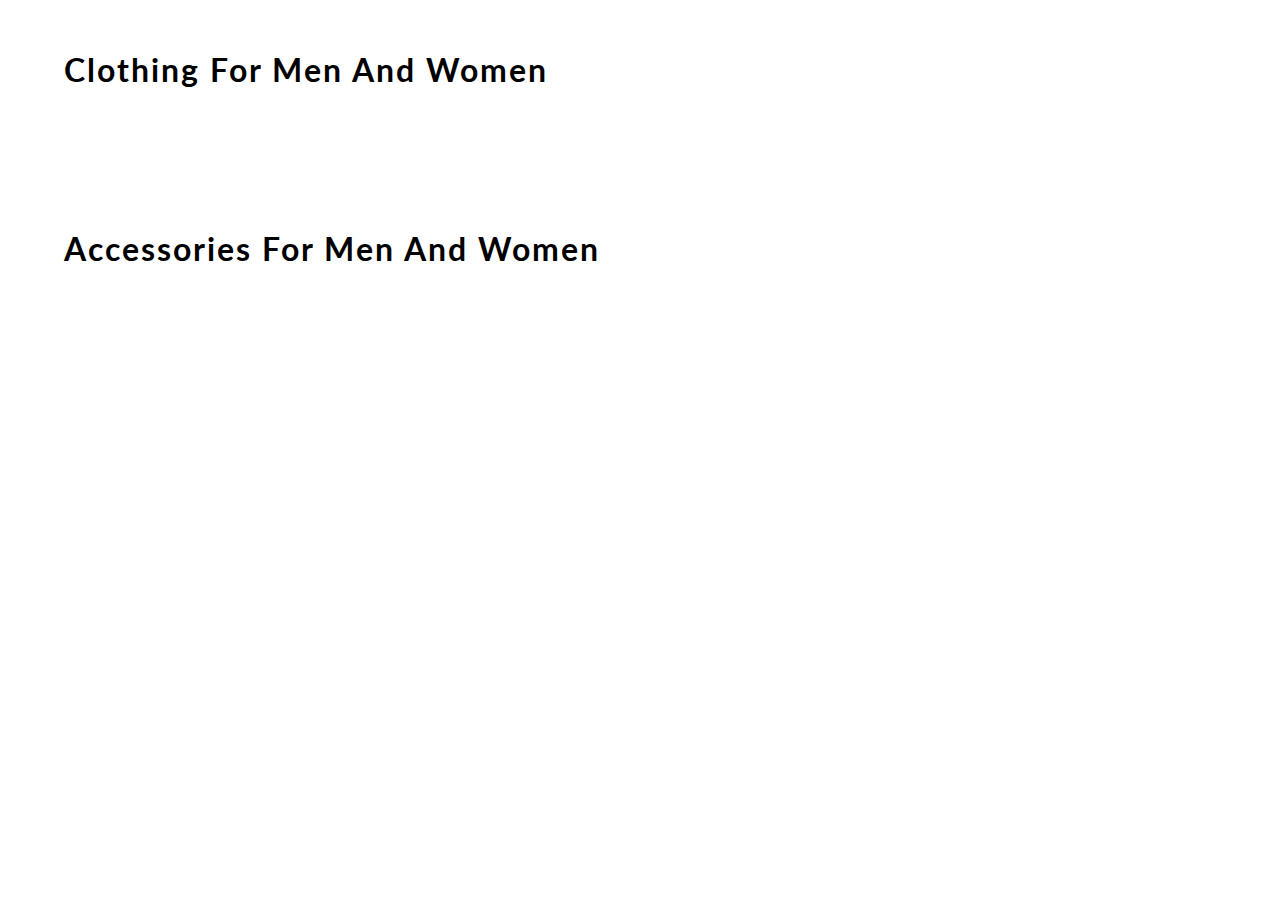
<file: content.html>
<!DOCTYPE html>
<html lang="en">
<head>
    <meta charset="UTF-8">
    <meta name="viewport" content="width=device-width, initial-scale=1.0">
    <meta http-equiv="X-UA-Compatible" content="ie=edge">
    <title> CONTENT | E-COMMERCE WEBSITE BY SARVAN </title>
    <link href="https://fonts.googleapis.com/css?family=Lato&display=swap" rel="stylesheet">
    <!-- favicon -->
    <link rel="icon" href="./img/icon1.png" type="image/gif" sizes="16x16">

    <link rel="stylesheet" href="css/content.css">

</head>
<body>
    <div id="mainContainer">

        <h1> clothing for men and women </h1>
        <div id="containerClothing">
            <!-- JS rendered code -->
        </div>

        <h1> accessories for men and women </h1>
        <div id="containerAccessories">
            <!-- JS rendered code -->
        </div>
    </div>
</body>
<script src="content.js"></script>
</html>
</file>
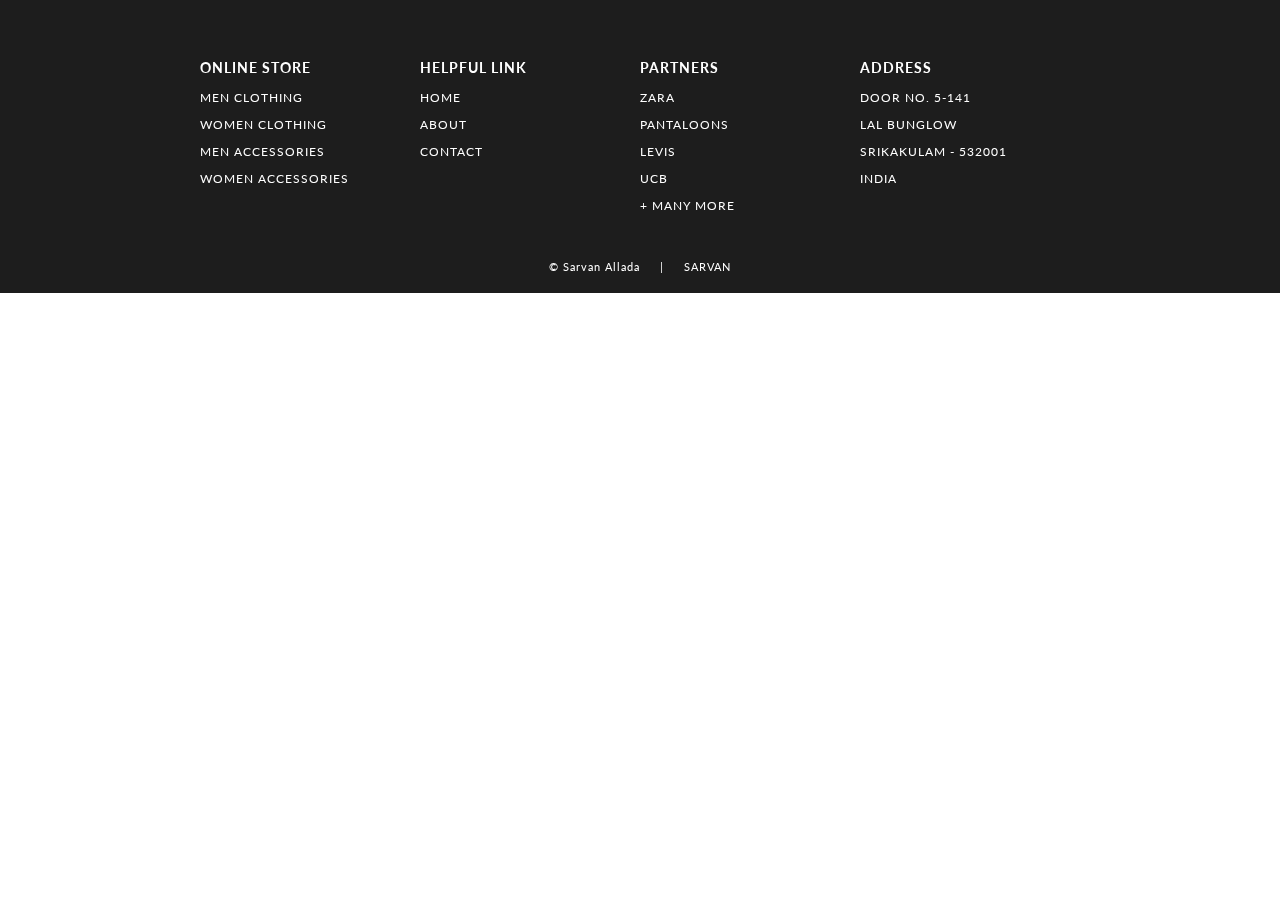
<file: footer.html>
<!DOCTYPE html>
<html lang="en">
<head>
    <meta charset="UTF-8">
    <meta name="viewport" content="width=device-width, initial-scale=1.0">
    <meta http-equiv="X-UA-Compatible" content="ie=edge">
    <title> FOOTER | E-COMMERCE WEBSITE BY SARVAN </title>
    <!-- EXTERNAL LINKS -->
    <link href="https://fonts.googleapis.com/css?family=Source+Sans+Pro:300,400" rel="stylesheet">
    <link href="https://fonts.googleapis.com/css?family=Lato&display=swap" rel="stylesheet">
    <link rel="stylesheet" href="css/footer.css">
</head>

<body>
    <footer>
        <section>    
            <div id="containerFooter">
                
                <div id="webFooter">
                    <h3> online store </h3>
                    <p> men clothing </p>
                    <p> women clothing </p>
                    <p> men accessories </p>
                    <p> women accessories </p>
                </div>
                <div id="webFooter">
                    <h3> helpful link </h3>
                    <p><a href="index.html"> home</a><p>
                    <p><a href="about.html" target="">about </a></p>
                    <p> <a href="contact.html">contact </a></p>
                </div>
                <div id="webFooter">
                    <h3> partners </h3>
                    <p> <a href="https://www.zara.com/">zara</a> </p>
                    <p> <a href="https://www.pantaloons.com/">pantaloons</a> </p>
                    <p> <a href="https://www.levi.com/global">levis </p>
                    <p><a href="https://world.benetton.com/"> ucb </a></p>
                    <p> + many more </p>
                </div>
                <div id="webFooter">
                    <h3> address </h3>
                    <p> Door no. 5-141 </p>
                    <p> Lal Bunglow </p>
                    <p> Srikakulam - 532001 </p>
                    <p> India </p>
                </div>
            </div>
            <div id="credit"><a href="https://www.linkedin.com/in/sarvan-allada-618271227"> © Sarvan Allada </a> &nbsp&nbsp&nbsp | &nbsp&nbsp&nbsp <a href="https://www.google.com/" target="_blank"> SARVAN </a></div>
        </section>

    </footer>

</body>
</html>
</file>
<file: css/content.css>
body
{
    margin: 0;
    font-family: 'Lato', sans-serif;
}
h1
{
    width: 90%;
    margin: auto;
    padding: 50px 0;
    letter-spacing: 2px;
    font-weight: 700;
    text-transform: capitalize;
}
#containerClothing, #containerAccessories
{
    display: grid;
    grid-gap: 70px 20px;
    grid-template-columns: repeat(5, 1fr);
    width: 90%;
    margin: auto;
    padding-bottom: 40px;
}
#box 
{
    width: 100%;
    background-color: white;
    align-content: center;
    border-radius: 10px;
    box-shadow: 1px 2px 6px 2px rgb(219, 219, 219);
}
#box:hover
{
    box-shadow: 1px 6px 3px 0 rgb(185, 185, 185);
}
#containerClothing img
{
    width: 100%;
    border-top-left-radius: 10px;
    border-top-right-radius: 10px;
}
#containerAccessories img
{
    width: 100%;
    border-top-left-radius: 10px;
    border-top-right-radius: 10px;
}
#details
{
    padding: 0 15px;
    text-transform: capitalize;
}
#box a 
{
    text-decoration: none;
    color: rgb(29, 29, 29);
}
h3
{
    font-size: 16px;
}
h4
{
    font-weight: 100;
}
h2
{
    color: rgb(3, 94, 94);
}

/* ----------------------------- MEDIA QUERY --------------------------- */

@media(max-width: 1070px)
{
    h1
    {
        font-size: 25px;
    }
    #containerClothing, #containerAccessories
    {
        width: 95%;
        grid-gap: 10px;
    }
}
@media(max-width: 850px)
{
    h1 
    {
        width: 80%;
    }
    #containerClothing, #containerAccessories
    {
        display: grid;
        grid-gap: 70px 20px;
        grid-template-columns: repeat(3, 1fr);
        width: 80%;
    }    
}
@media(max-width: 650px)
{
    h1
    {
        font-size: 20px;
    }
    h1 
    {
        width: 90%;
    }
    #containerClothing, #containerAccessories
    {
        width: 90%;
    }
}
@media(max-width: 600px)
{
    h1 
    {
        width: 70%;
    }
    #containerClothing, #containerAccessories
    {
        width: 70%;
    }
}
@media(max-width: 505px)
{
    h1 
    {
        width: 80%;
    }
    #containerClothing, #containerAccessories
    {
        width: 80%;
        grid-template-columns: repeat(2, 1fr);
    }
}
</file>
<file: css/footer.css>
body
{
    margin: 0;
    font-family: 'Lato', sans-serif;
}

#containerFooter
{
    width: 100%;
    background-color: rgb(29, 29, 29);
    color: white;
    letter-spacing: 1px;
    display: grid;
    grid-template-columns: repeat(4, 1fr);
    text-transform: uppercase;
    font-size: 15px;
    padding: 15px 300px;
    box-sizing: border-box;
}
#containerFooter h3:hover, #containerFooter p:hover, h4:hover, a:hover
{
    color: lightslategray;
    cursor: pointer;
}
a{
    color: white;
    text-decoration: none;
}
#webFooter
{
    padding-top: 30px;
    font-size: 12px;
}
#credit 
{
    width: 100%;
    margin: auto;
    padding: 20px 0;
    text-align: center;
    background-color: rgb(29, 29, 29);
    color: white;
    font-size: 11px;
    letter-spacing: 1px;
}

#credit a
{
    color: white;
    text-decoration: none;
    position: relative;
}
#credit a::after
{
content: "";
background: white;
mix-blend-mode: exclusion;
width: calc(100% + 18px);
height: 0;
position: absolute;
bottom: -4px;
left: -10px;
transition: all .3s cubic-bezier(0.445, 0.05, 0.55, 0.95);
}
#credit a:hover::after
{
    height: calc(100% + 8px)
}

/* ----------------------------- MEDIA QUERY --------------------------- */

@media(max-width: 1350px)
{
    #containerFooter
    {
        padding: 15px 200px;
    }
}
@media(max-width: 1166px)
{
    #containerFooter
    {
        padding: 15px 100px;
    }
}
@media(max-width: 950px)
{
    #containerFooter
    {
        padding: 15px 50px;
    }
}
@media(max-width: 850px)
{
    #containerFooter
    {
        font-size: 13px;
    }
    #webFooter
    {
        font-size: 10px;
    }
}
@media(max-width: 750px)
{
    #containerFooter
    {
        display: grid;
        grid-template-columns: 1fr 1fr;
        padding: 15px 100px;
    }
    #webFooter
    {
        padding: 15px 20px;
    }
}
@media(max-width: 540px)
{
    #containerFooter
    {
        padding: 0 25px;
    }
}
</file>
